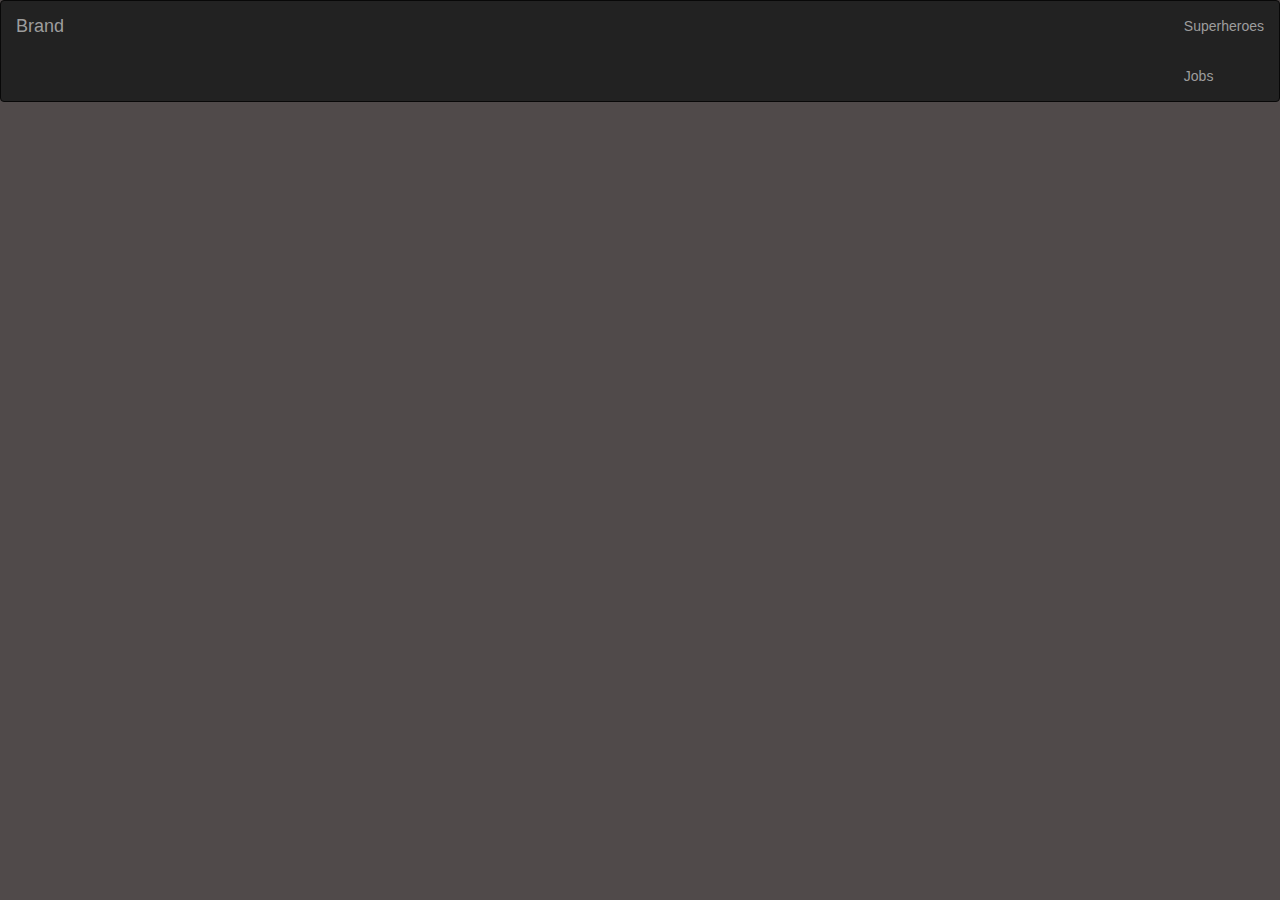
<file: index.html>
<!DOCTYPE html>
<html lang="en">

<head>
    <meta charset="UTF-8">
    <meta name="viewport" content="width=device-width, initial-scale=1.0">
    <meta http-equiv="X-UA-Compatible" content="ie=edge">
    <title>Super Heroes</title>
    <link rel="stylesheet" href="https://maxcdn.bootstrapcdn.com/bootstrap/3.3.7/css/bootstrap.min.css" integrity="sha384-BVYiiSIFeK1dGmJRAkycuHAHRg32OmUcww7on3RYdg4Va+PmSTsz/K68vbdEjh4u"
        crossorigin="anonymous">
    <script src="https://ajax.googleapis.com/ajax/libs/jquery/3.3.1/jquery.min.js"></script>
    <script src="https://maxcdn.bootstrapcdn.com/bootstrap/3.3.7/js/bootstrap.min.js" integrity="sha384-Tc5IQib027qvyjSMfHjOMaLkfuWVxZxUPnCJA7l2mCWNIpG9mGCD8wGNIcPD7Txa"
        crossorigin="anonymous"></script>
    <link rel="stylesheet" type="text/css" href="main.css">
</head>



<nav class="navbar navbar-inverse">
    <div class="container-fluid">
        <!-- Brand and toggle get grouped for better mobile display -->
        <div class="navbar-header">
            <button type="button" class="navbar-toggle collapsed" data-toggle="collapse" data-target="#bs-example-navbar-collapse-1"
                aria-expanded="false">
                <span class="sr-only">Toggle navigation</span>
                <span class="icon-bar"></span>
                <span class="icon-bar"></span>
                <span class="icon-bar"></span>
            </button>
            <a class="navbar-brand" href="#">Brand</a>
        </div>

        <!-- Collect the nav links, forms, and other content for toggling -->
        <div class="collapse navbar-collapse" id="bs-example-navbar-collapse-1">
            <ul class="nav navbar-nav navbar-right">



                <ul class="nav navbar-nav navbar-right">
                    <li>
                        <a href="#">Superheroes</a>
                        <a href="#">Jobs</a>
                    </li>
                </ul>
            </ul>
        </div>
        <!-- /.navbar-collapse -->
    </div>
    <!-- /.container-fluid -->
</nav>


<body>

</body>

</html>
</file>
<file: main.css>
body {
  background-color: #504a4a;
}

h2,
h1,
h3,
p,
#jobs {
  color: rgb(221, 213, 213);
}

#work {
  display: flex;
  flex-wrap: wrap;
  justify-content: center;
}

.hero,
.jobs-type {
  margin: 1%;
  padding: 2%;
  width: 400px;
  border: 2px solid slategray;
  text-align: center;
}

.hero-image {
  width: 300px;
}

.panel > .panel-heading {
  background-color: #f78f3f;
}

.panel {
  background-color: #504a4a;
  border: solid 1px white;
  text-align: center;
  height: 450px;
  overflow: scroll;
}

.charImage {
  border-radius: 100%;
}

.maleImage {
  border: solid 3px #518cca;
}

.fmaleImage {
  border: solid 3px rgb(238, 52, 176);
}
</file>
